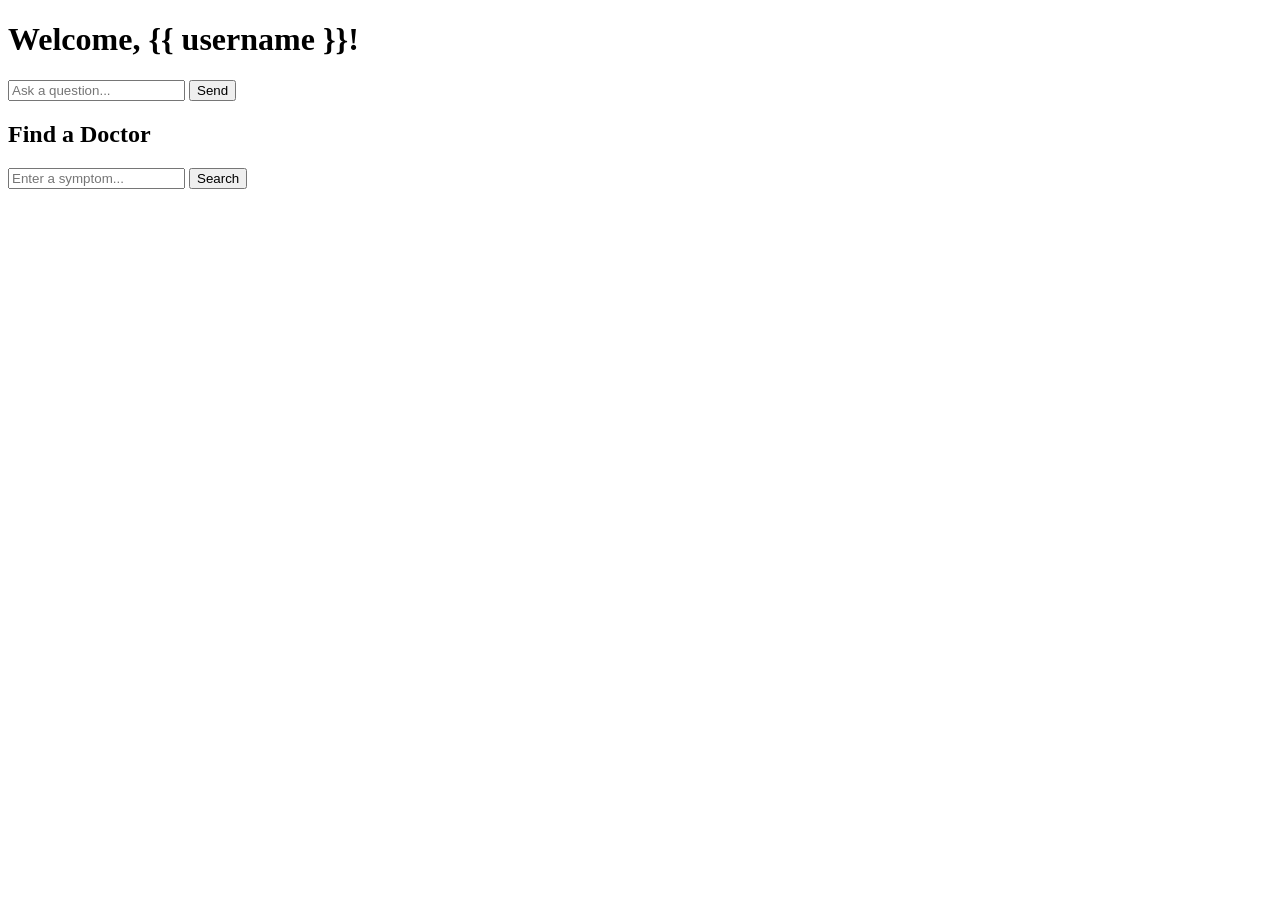
<file: frontend/templates/docters.html>
<!-- dashboard.html -->
<!DOCTYPE html>
<html lang="en">
<head>
    <meta charset="UTF-8">
    <meta name="viewport" content="width=device-width, initial-scale=1.0">
    <title>Dashboard</title>
    <script src="https://code.jquery.com/jquery-3.6.0.min.js"></script>
    <style>
        /* Add some styling */
        .message-container {
            margin-bottom: 20px;
        }
        .message {
            margin: 5px;
            padding: 10px;
            border-radius: 5px;
            background-color: #f0f0f0;
        }
    </style>
</head>
<body>
    <h1>Welcome, {{ username }}!</h1>

    <div id="chatbot">
        <div class="message-container" id="chatbot-messages">
            <!-- Messages will be displayed here -->
        </div>

        <input type="text" id="user-message" placeholder="Ask a question...">
        <button onclick="sendMessage()">Send</button>
    </div>

    <div id="doctor-search">
        <h2>Find a Doctor</h2>
        <input type="text" id="symptom" placeholder="Enter a symptom...">
        <button onclick="getDoctors()">Search</button>
        <div id="doctor-list">
            <!-- Doctor list will be displayed here -->
        </div>
    </div>

    <script>
        // Function to send message to chatbot
        function sendMessage() {
            const message = $('#user-message').val();

            if (message) {
                // Display user message
                $('#chatbot-messages').append('<div class="message user-message">' + message + '</div>');

                // Send message to backend
                $.ajax({
                    url: '/get_response',
                    method: 'POST',
                    contentType: 'application/json',
                    data: JSON.stringify({ message: message }),
                    success: function (response) {
                        // Display chatbot's response
                        $('#chatbot-messages').append('<div class="message bot-message">' + response.response + '</div>');
                        $('#user-message').val(''); // Clear input
                    },
                    error: function () {
                        $('#chatbot-messages').append('<div class="message bot-message">Error occurred. Please try again later.</div>');
                    }
                });
            }
        }

        // Function to search for doctors based on a symptom
        function getDoctors() {
            const symptom = $('#symptom').val();

            if (symptom) {
                // Send symptom to backend to get doctor suggestions
                $.ajax({
                    url: '/get-doctors',
                    method: 'POST',
                    contentType: 'application/json',
                    data: JSON.stringify({ symptom: symptom }),
                    success: function (response) {
                        if (response.doctors) {
                            let doctorList = '<ul>';
                            response.doctors.forEach(function (doctor) {
                                doctorList += `<li>${doctor.name} - ${doctor.specialization}</li>`;
                            });
                            doctorList += '</ul>';
                            $('#doctor-list').html(doctorList);
                        } else {
                            $('#doctor-list').html('<p>No doctors found for this symptom.</p>');
                        }
                    },
                    error: function () {
                        $('#doctor-list').html('<p>Error occurred. Please try again later.</p>');
                    }
                });
            }
        }
    </script>
</body>
</html>
</file>
